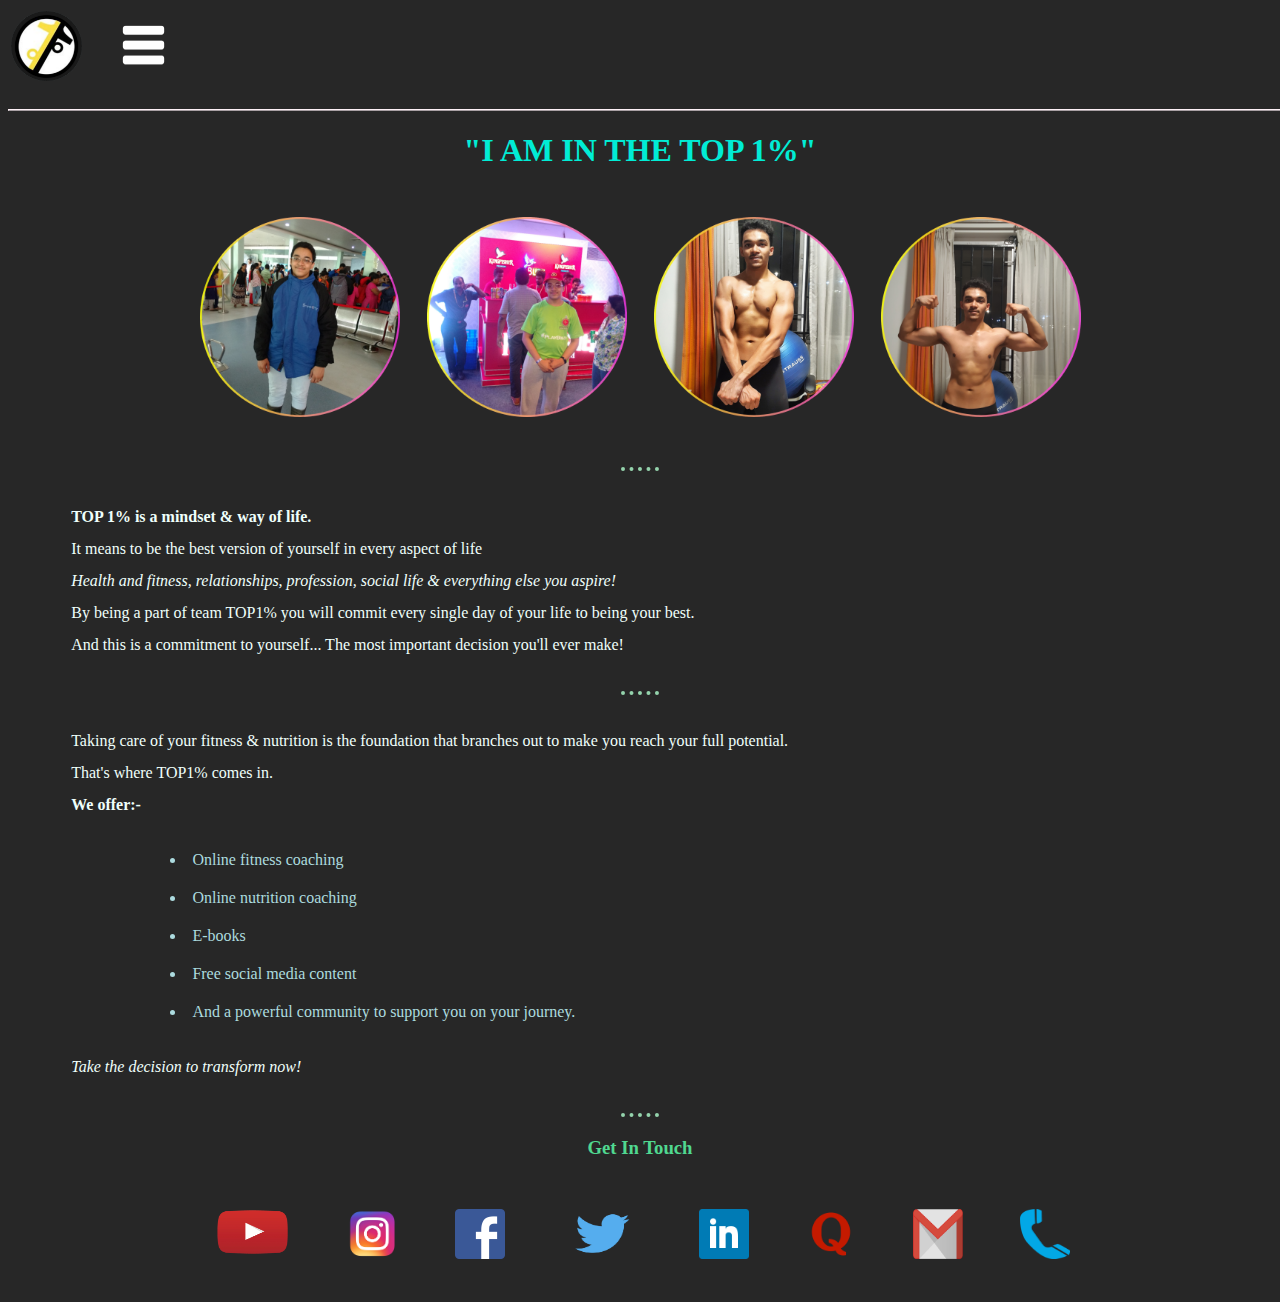
<file: index.html>
<!DOCTYPE html>
<html lang="en" dir="ltr">

<head>
  <meta charset="utf-8">
  <title>Shreyas | Home</title>
  <link rel="stylesheet" href="styles.css">
</head>

<body link="#e4dcad" alink="#fcac0c" vlink="#ee046c">
  <div class="bar">
  <table>
    <tr>
      <td width="20"><img src="top_1p_circle_png.png" alt="Logo" style="width:71px;height:70px;border-radius:15px 10px 3px;"></td>
      <td><a href="side_bar.html" style="position: relative;
    right: 360px;"><img src="white side bar.png" alt="side bar" style="width:8.5%;height:8.5%"></a></td>
    </tr>
  </table>
  </div>
  <hr style="border-style:outset;width:101%;border-width:1px;border-color: #fdf0f6;">
  <center>
    <h1>"I AM IN THE TOP 1%"</h1>
  </center>
  <center>
    <table cellspacing="25">
      <tr>
        <td><img src="sidehand16.png" alt="before_pic_1"></td>
        <td><img src="playbold16.png" alt="before_pic_2"></td>
        <td><img src="handfront20.png" alt="after_pic_1"></td>
        <td><img src="bishep.png" alt="after_pic_2"></td>
      </tr>
    </table>
  </center>
  <hr>
  <p>
    <strong>TOP 1% is a mindset & way of life.</strong><br>
    It means to be the best version of yourself in every aspect of life<br>
    <em>Health and fitness, relationships, profession, social life & everything else you aspire!</em><br>
    By being a part of team TOP1% you will commit every single day of your life to being your best.<br>
    And this is a commitment to yourself... The most important decision you'll ever make!
  </p>
  <hr>
  <p>
    Taking care of your fitness & nutrition is the foundation that branches out to make you reach your full potential.<br>
    That's where TOP1% comes in.<br>
    <strong>We offer:-</strong><br></p>
  <ul style="text-align:center">
    <li>‌Online fitness coaching</li>
    <li>Online nutrition coaching</li>
    <li>E-books</li>
    <li>Free social media content</li>
    <li>And a powerful community to support you on your journey.</li>
  </ul>
  <p><em>Take the decision to transform now!</em></p>
  <hr>
  <h3>Get In Touch</h3>
  <center>
    <table style="border-spacing:55px 20px;">
      <tr>
        <td><a href="https://www.youtube.com/channel/UC5Sfc5XZM42g1aA1LCyHslw"><img class="logo2" src="youtube.png" alt="Youtube"></a></td>
        <td><a href="https://www.instagram.com/top1percent_/"><img class="logo" src="insta logo.png" alt="Instagram"></a></td>
        <td><a href="https://www.facebook.com"><img class="logo" src="facebook logo.png" alt="Facebook"></a></td>
        <td><a href="https://twitter.com/shreyassb21298?s=09"><img class="logo2" src="twitter.png" alt="Twitter"></a></td>
        <td><a href="https://www.linkedin.com/in/shreyas-bharadwaj-446665183"><img class="logo" src="linkedin.png" alt="Linkedin"></a></td>
        <td><a href="https://www.quora.com/profile/Shreyas-Bharadwaj-40?ch=10&share=6d59f5e2&srid=Hu16q"><img class="logo" src="quora.png" alt="Quora"></a></td>
        <td><a href="mailto:top1percent98@gmail.com"><img class="logo" src="gmail.png" alt="Email"></a></td>
        <td><a href="tel:+919620948460"><img class="logo" src="call.png" alt="call"></a></td>
      </tr>
    </table>
  </center>


</body>

</html>
</file>
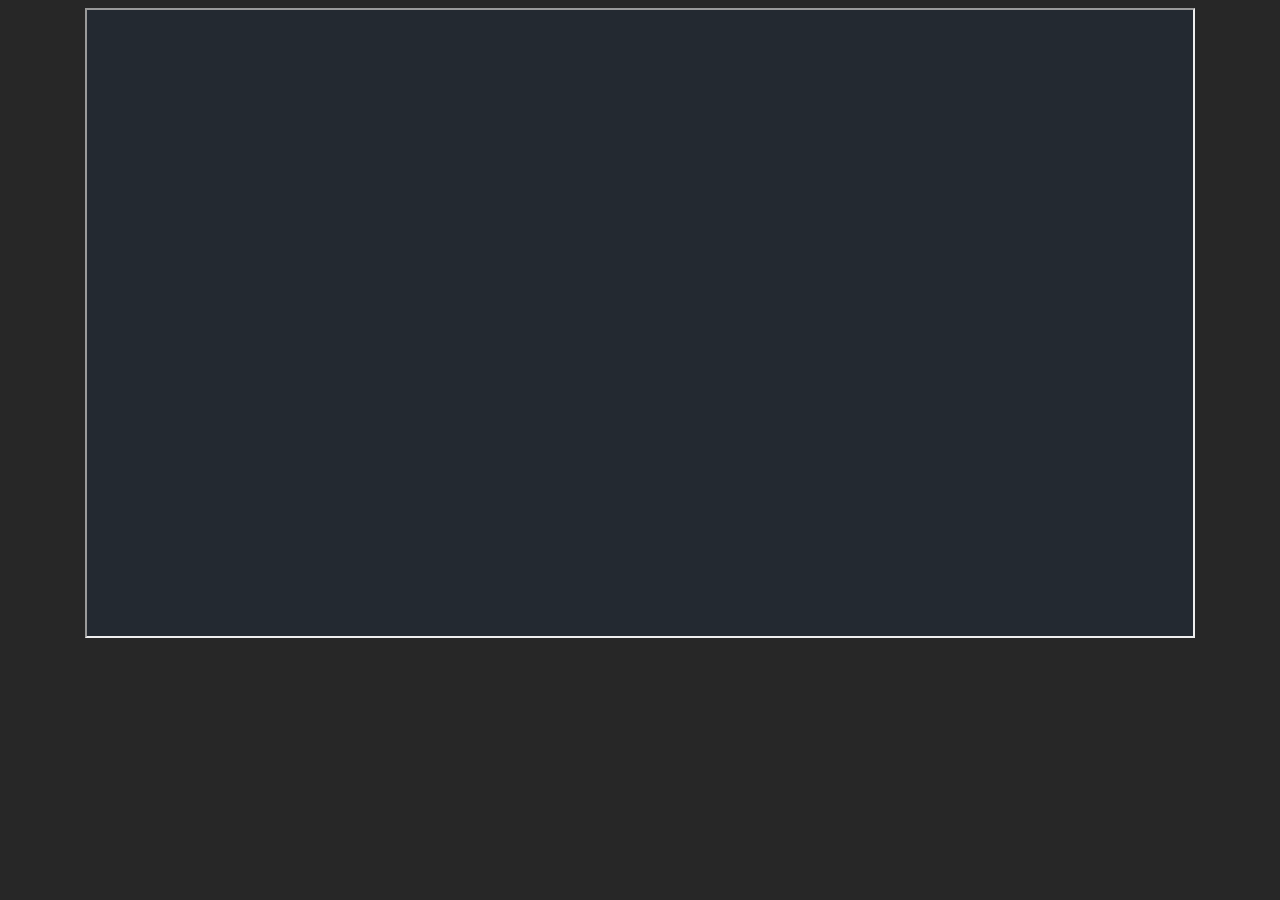
<file: about.html>
<!DOCTYPE html>
<html lang="en" dir="ltr">

<head>
  <meta charset="utf-8">
  <title>ABOUT ME</title>
  <link rel="stylesheet" href="styles.css">
</head>

<body link="#e4dcad" alink="#fcac0c" vlink="#ee046c">
  <center>
    <iframe style="padding:4.2%;background-color:#232931;" width="1000" height="520" src="https://www.youtube.com/embed/7rErHEj5J4w" allow="accelerometer; autoplay; encrypted-media; gyroscope; picture-in-picture" allowfullscreen></iframe>
  </center>
</body>

</html>
</file>
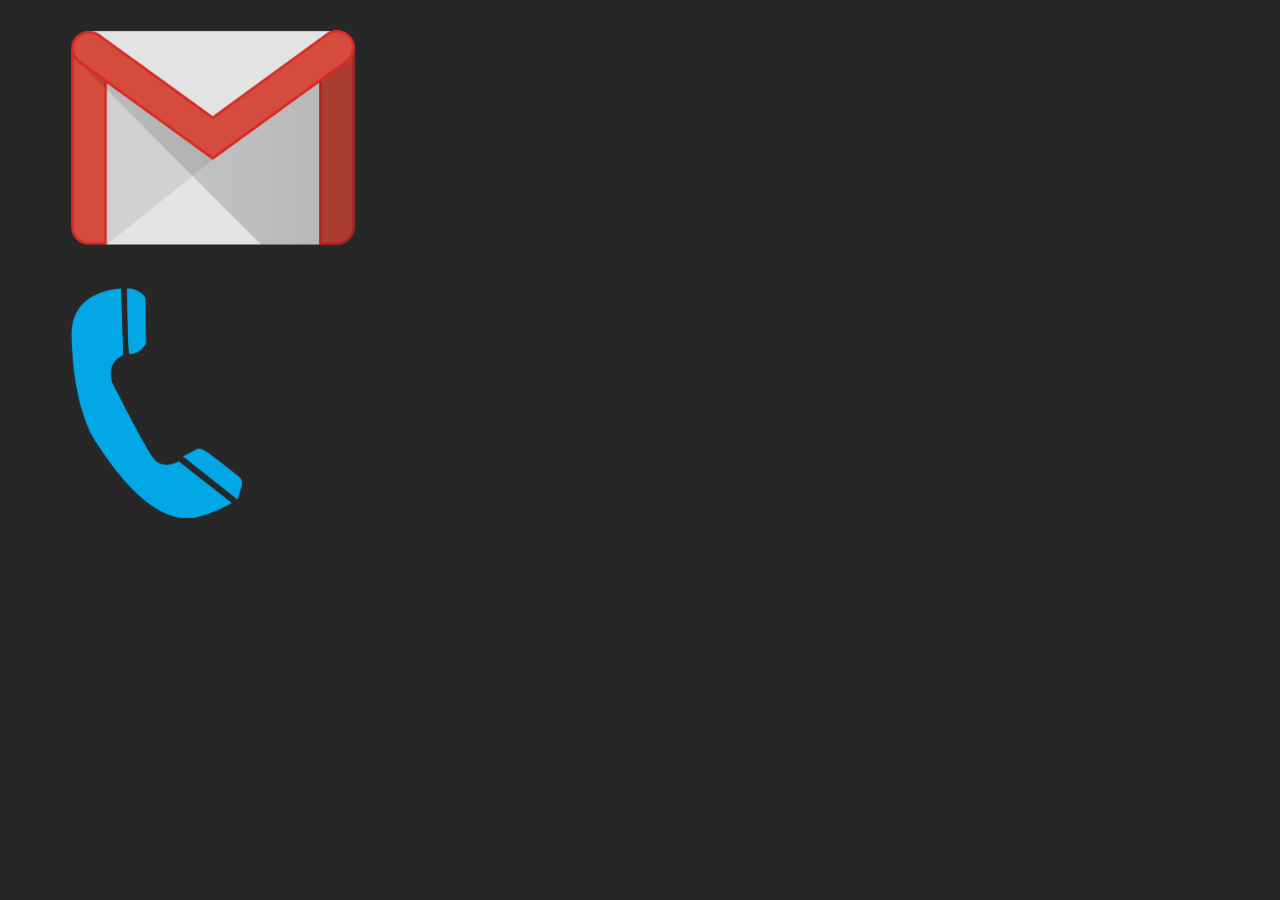
<file: contact_me.html>
<!DOCTYPE html>
<html lang="en" dir="ltr">
  <head>
    <meta charset="utf-8">
    <title>Contact Me</title>
    <link rel="stylesheet" href="styles.css">
  </head>
  <body>
    <p>
    <a href="mailto:top1percent98@gmail.com"><img class="logo" src="gmail.png" alt="Email" style="width:25%;height:25%;"></a><br><br>
    <a href="tel:+919620948460"><img class="logo" src="call.png" alt="call" style="width:15%;height:15%;"></a>
    </p>
  </body>
</html>
</file>
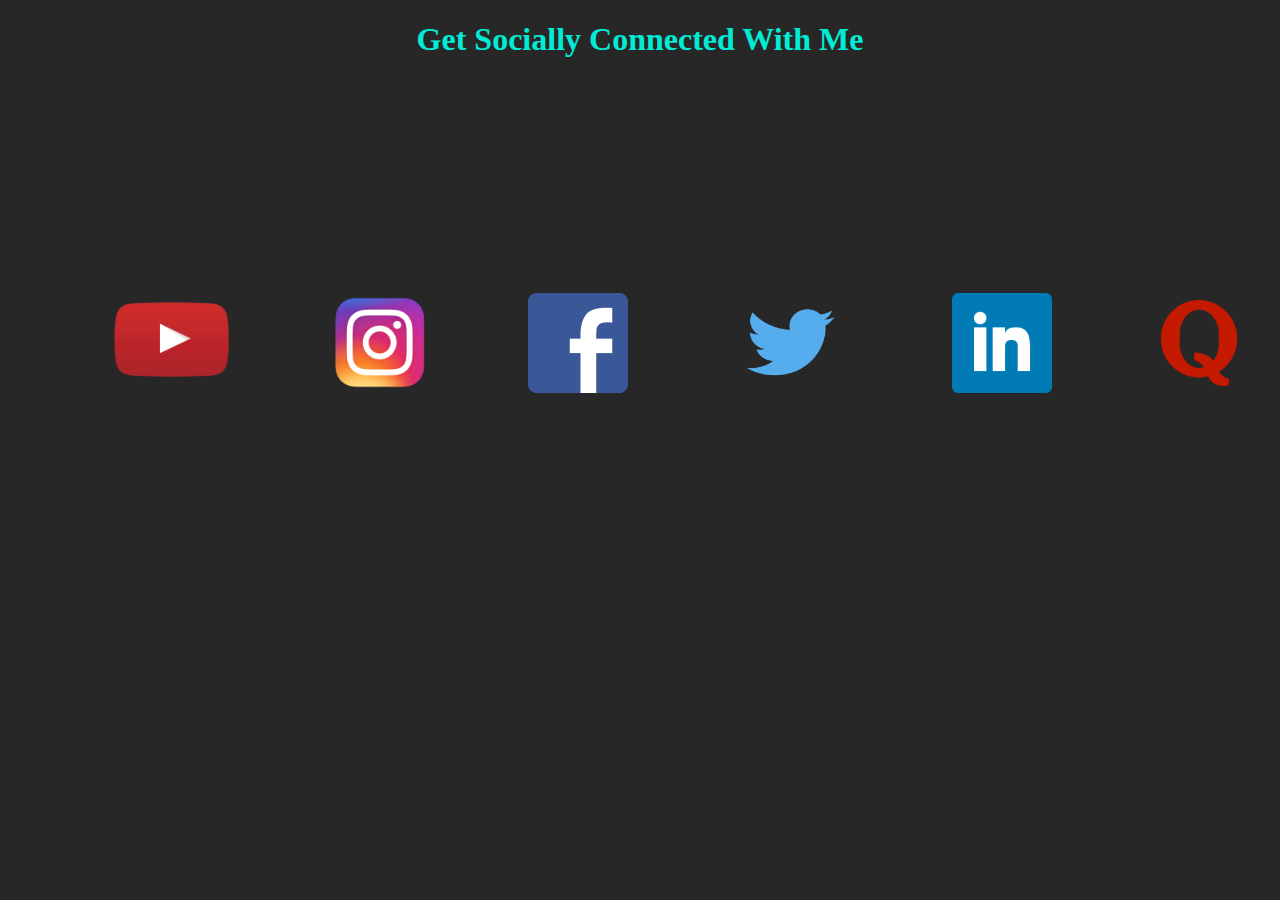
<file: get_in_touch.html>
<!DOCTYPE html>
<html lang="en" dir="ltr">

<head>
  <meta charset="utf-8">
  <title>Get In Touch</title>
  <link rel="stylesheet" href="styles.css">
</head>

<body link="#e4dcad" alink="#fcac0c" vlink="#ee046c">
  <h1>Get Socially Connected With Me</h1>
  <table style="border-spacing:95px 0;padding:16% 0%;">
    <tr>
      <td><a href="https://www.youtube.com/channel/UC5Sfc5XZM42g1aA1LCyHslw"><img class="logo4" src="youtube.png" alt="Youtube"></a></td>
      <td><a href="https://www.instagram.com/top1percent_/"><img class="logo3" src="insta logo.png" alt="Instagram"></a></td>
      <td><a href="https://www.facebook.com"><img class="logo3" src="facebook logo.png" alt="Facebook"></a></td>
      <td><a href="https://twitter.com/shreyassb21298?s=09"><img class="logo4" src="twitter.png" alt="Twitter"></a></td>
      <td><a href="https://www.linkedin.com/in/shreyas-bharadwaj-446665183"><img class="logo3" src="linkedin.png" alt="Linkedin"></a></td>
      <td><a href="https://www.quora.com/profile/Shreyas-Bharadwaj-40?ch=10&share=6d59f5e2&srid=Hu16q"><img class="logo3" src="quora.png" alt="Quora"></a></td>
    </tr>
  </table>
</body>

</html>
</file>
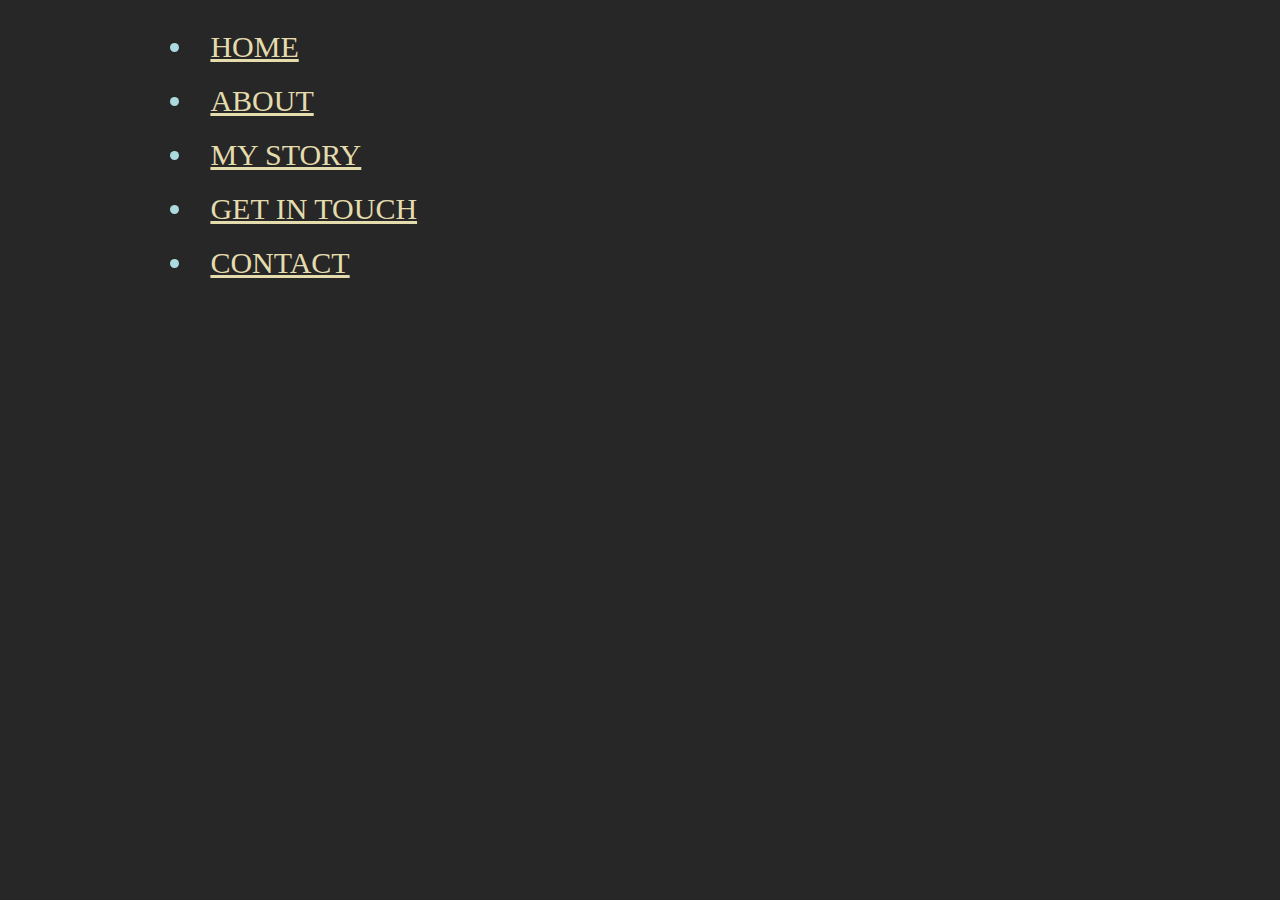
<file: side_bar.html>
<!DOCTYPE html>
<html lang="en" dir="ltr">

<head>
  <meta charset="utf-8">
  <title>Quick Access</title>
  <link rel="stylesheet" href="styles.css">
</head>

<body link="#e4dcad" alink="#fcac0c" vlink="#ee046c">
  <ul style="font-size:30px;text-align:left;">
    <li><a href="index.html">HOME</a></li>
    <li><a href="about.html">ABOUT</a></li>
    <li><a href="my_story.html">MY STORY</a></li>
    <li><a href="get_in_touch.html">GET IN TOUCH</a></li>
    <li><a href="contact_me.html">CONTACT</a></li>
  </ul>
</body>

</html>
</file>
<file: styles.css>
body{
  background-color: #272727;
  text-align:center;

}
hr{
  border-style: none;
  border-top: dotted;
  border-color: #94d3ac;
  margin: 20px auto;
  align-self: center;
  border-width: 4px;
  padding: 0;
  width: 3%;
}
p{
    color: #effffb;
    text-align: center;
    width: 90%;
    text-align: left;
    margin: 30px auto;
    line-height: 2;
    font-weight: normal;
}
h1{
  color: #01ecd5;
  text-align: center;
}
h3{
  color: #50d890;
  text-align: center;
}
img{
  width:200px;
  height: 200px;
}
ul{
  text-align: center;
  color: #acdbdf;
  list-style-position: inside;
}
li{
    list-style-position: inside;
    text-align: left;
    margin: 20px 10%;
}
.logo{
  width: 50px;
  height: 50px;
}
.logo2{
  width: 80px;
  height: 70px;
}
.logo3{
  width: 100px;
  height: 100px;
}
.logo4{
  width: 130px;
  height: 120px;
}
table.bar{
 background-color: slategrey;
    position: fixed;
    width: 100%;
}
</file>
